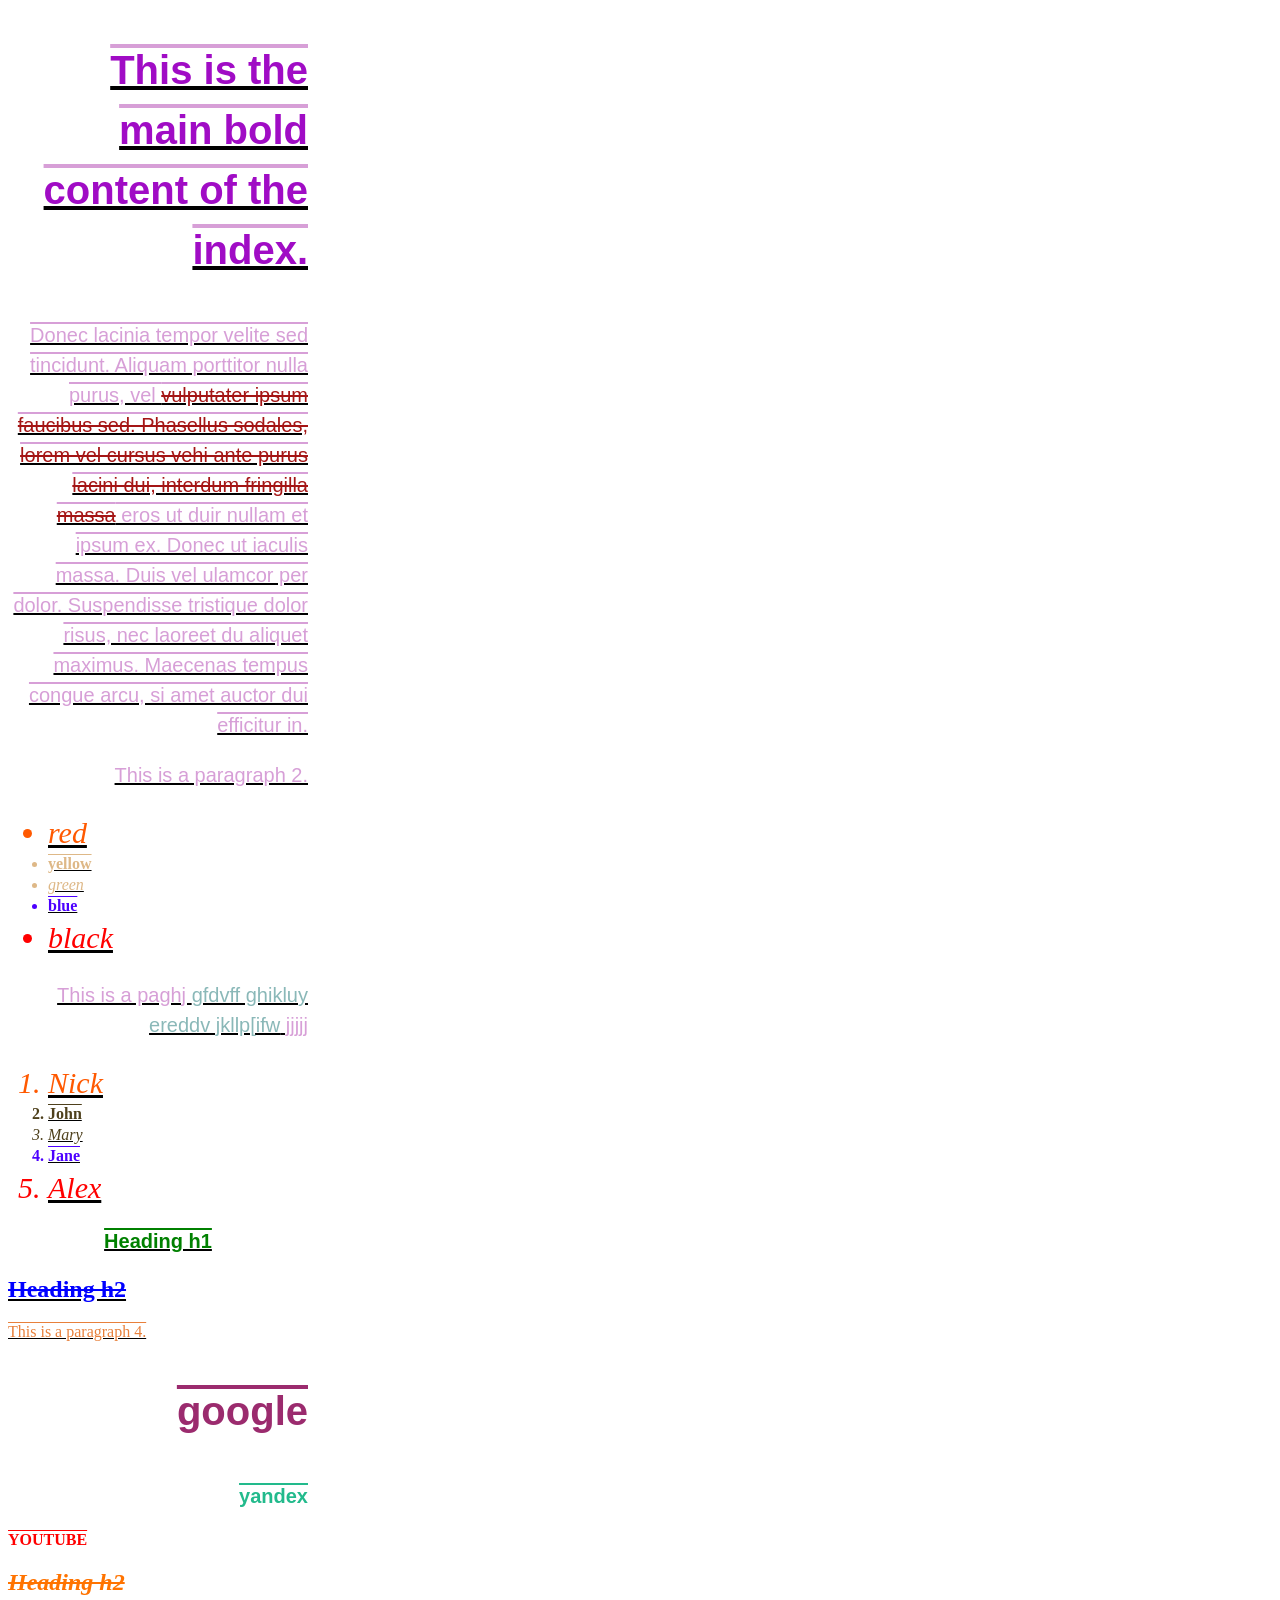
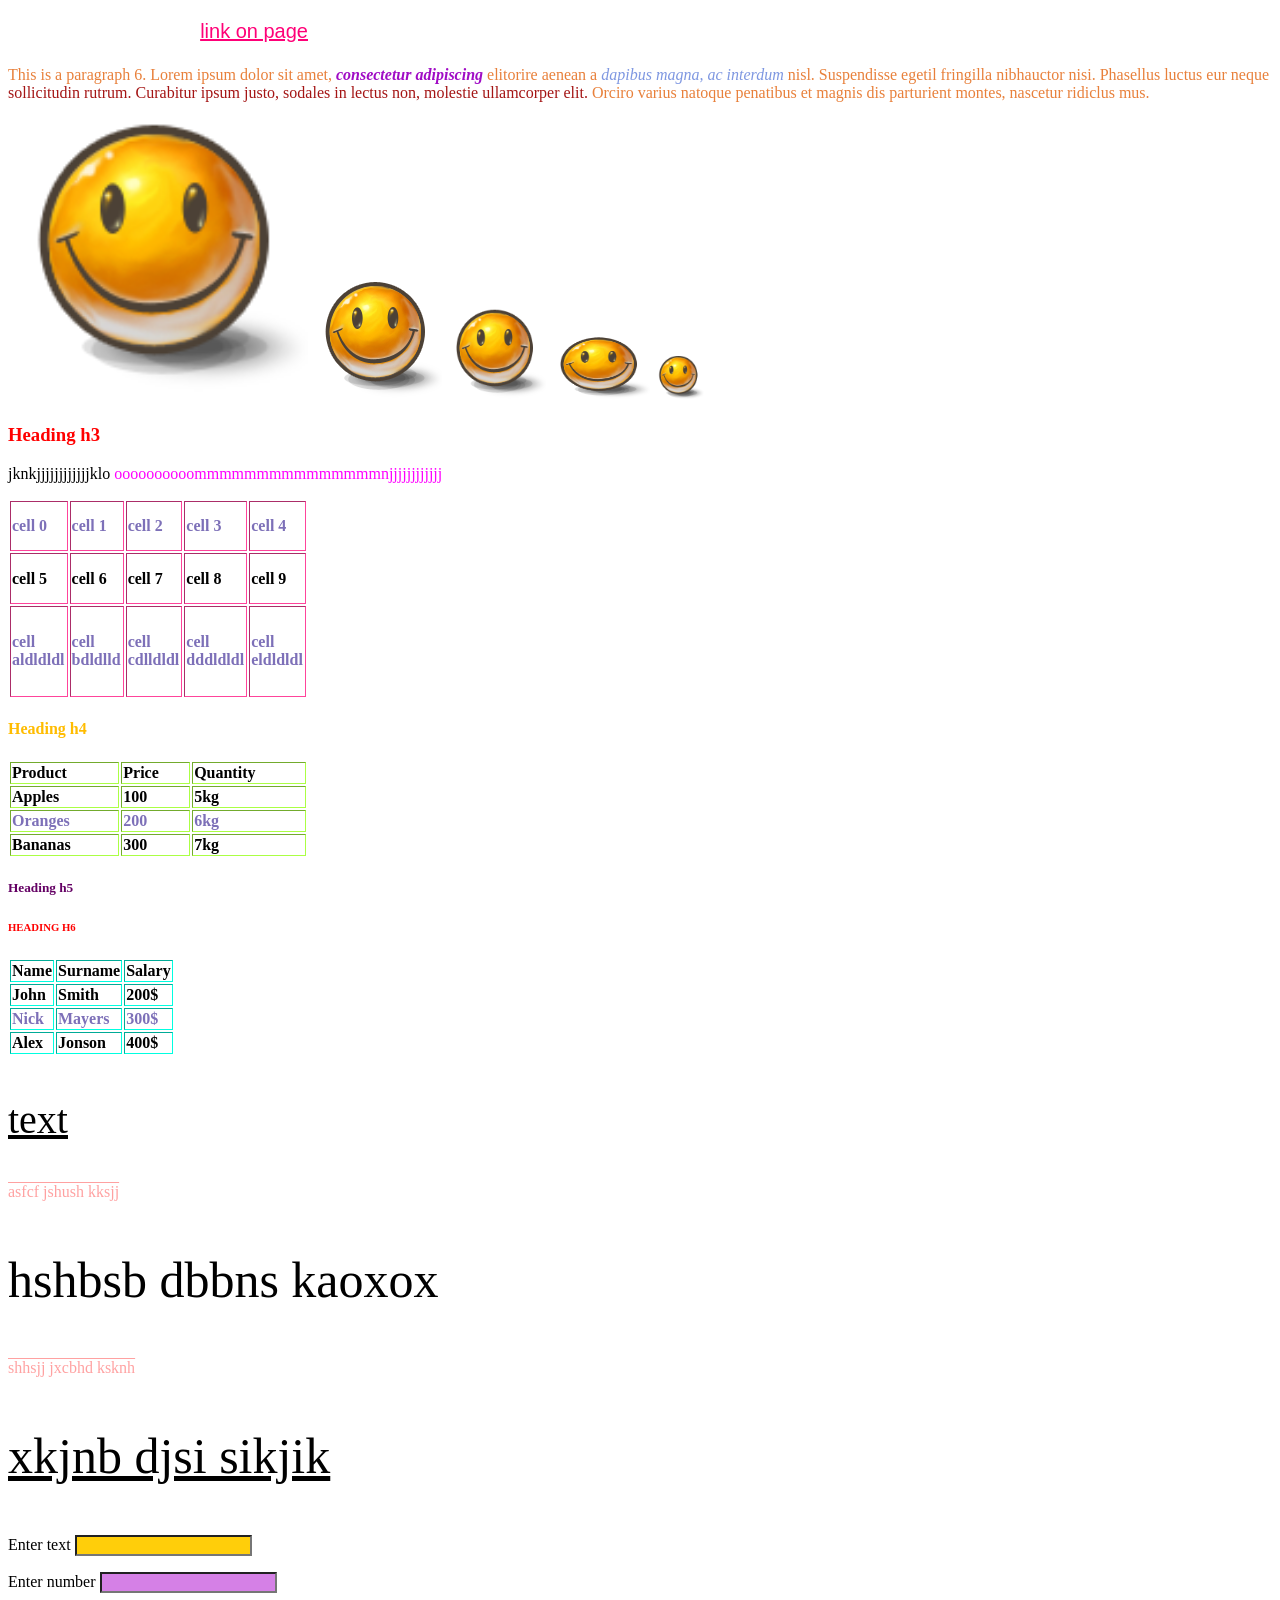
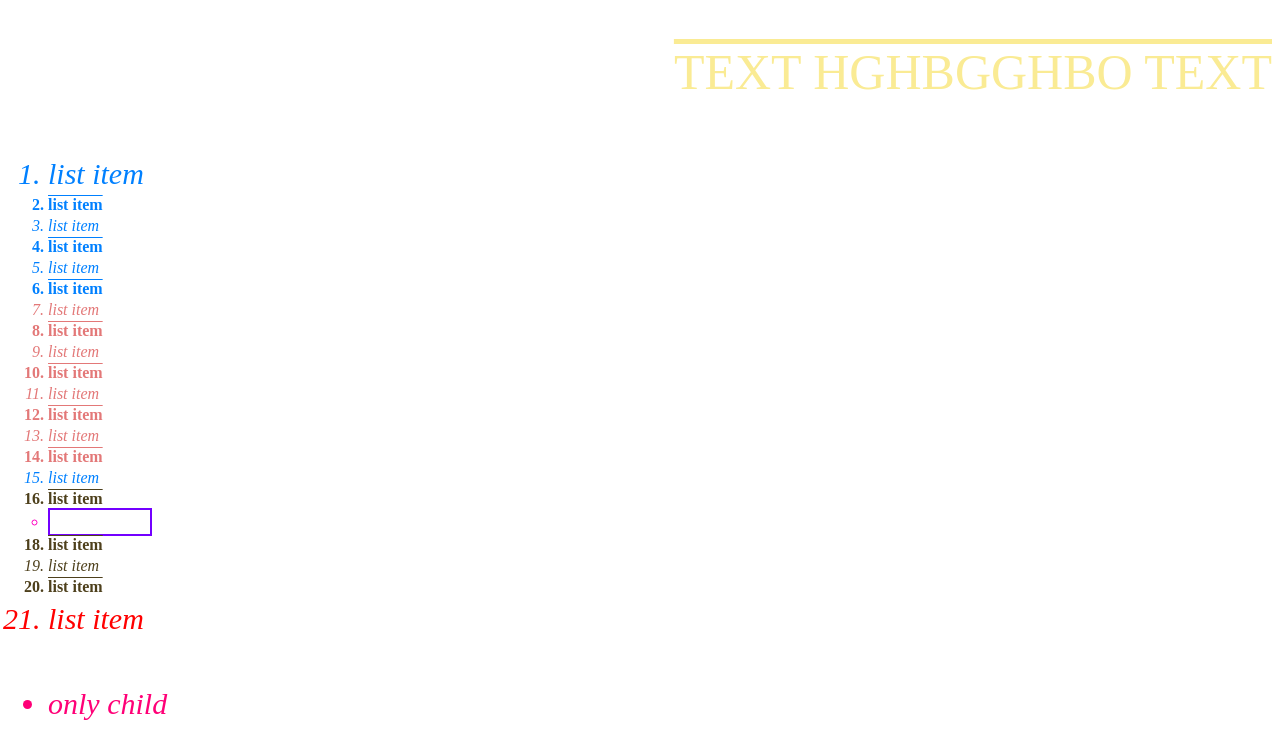
<file: index.html>
<!DOCTYPE html>
<html>
	<head>
		<meta charset="utf-8">
		<title>This is the index</title>
		<link rel="stylesheet" href="styles.css">
	</head>
	<body>
<div class="block1">
<p class="eee">
<b>This is the main bold content of the index.</b>
</p>
<p class="eee">
Donec lacinia tempor velite sed tincidunt. Aliquam porttitor nulla purus, vel <span class="red">vulputater ipsum faucibus sed. Phasellus sodales, lorem vel cursus vehi ante purus lacini dui, interdum fringilla massa</span> eros ut duir nullam et ipsum ex. Donec ut iaculis massa. Duis vel ulamcor per dolor. Suspendisse tristique dolor risus, nec laoreet du aliquet maximus. Maecenas tempus congue arcu, si amet auctor dui efficitur in.
</p>
<p class="eee">
This is a paragraph 2.
<ul>
	<li>red</li>
	<li>yellow</li>
	<li>green</li>
	<li>blue</li>
	<li>black</li>
</ul>
</p>
<p class="eee">
This is a paghj <span class="get"> gfdvff ghikluy ereddv jkllp[ifw</span> jjjjj 
<ol>
	<li>Nick</li>
	<li>John</li>
	<li>Mary</li>
	<li>Jane</li>
	<li>Alex</li>
</ol>
</p>
<h1 class="eee">Heading h1</h1>
<h2>Heading h2</h2>
<p class="ddd">
This is a paragraph 4.
</p>
</div>
<p class="eee">
<a href="https://www.google.com">google</a>
</p>
<p class="eee">
<a class="kkk" href="https://www.ya.ru">yandex</a>
</p>
<p class="ddd">
<a href="https://www.youtube.com">YOUTUBE</a>
</p>
<h2 id="vvv">Heading h2</h2>
<p class="eee">
<a href="page.html">link on page</a>
</p>
<p class="ddd">
This is a paragraph 6.
Lorem ipsum dolor sit amet, <b><i>consectetur adipiscing</i></b> elitorire aenean a <i>dapibus magna, ac interdum</i> nisl. Suspendisse egetil fringilla nibhauctor nisi. Phasellus luctus eur neque <span class="red">sollicitudin rutrum. Curabitur ipsum justo, sodales in lectus non, molestie ullamcorper elit.</span> Orciro varius natoque penatibus et magnis dis parturient montes, nascetur ridiclus mus.

<img src="smile.png" width="300">
<img src="smile.png">
<img src="smile.png" height="100">
<img src="smile.png" width="100" height="70">
<img src="smile.png" width="50" height="50">
<h3>Heading h3</h3>
<p>
jknkjjjjjjjjjjjjklo <span class="ggg">oooooooooommmmmmmmmmmmmmmnjjjjjjjjjjjj</span>
<table border="1" width="300" height="200" class="ehhjk">
	<tr class="error large">
		<td>cell 0</td>
		<td>cell 1</td>
		<td>cell 2</td>
		<td>cell 3</td>
		<td>cell 4</td>
	</tr>
	<tr>
		<td>cell 5</td>
		<td>cell 6</td>
		<td>cell 7</td>
		<td>cell 8</td>
		<td>cell 9</td>
	</tr>
	<tr class="error large">
		<td>cell aldldldl</td>
		<td>cell bdldlld</td>
		<td>cell cdlldldl</td>
		<td>cell dddldldl</td>
		<td>cell eldldldl</td>
	</tr>
</table>
</p>
<h4>Heading h4</h4>
<table border="2" width="300" class="grty">
	<tr>
		<th>Product</th>
		<th>Price</th>
		<th>Quantity</th>
	</tr>
	<tr>
		<td>Apples</td>
		<td>100</td>
		<td>5kg</td>
	</tr>
	<tr class="error large">
		<td>Oranges</td>
		<td>200</td>
		<td>6kg</td>
	</tr>
	<tr>
		<td>Bananas</td>
		<td>300</td>
		<td>7kg</td>
	</tr>
</table>
<h5>Heading h5</h5>
<h6>HEADING H6</h6>
<table border="3" class="fren">
	<tr>
		<th>Name</th>
		<th>Surname</th>
		<th>Salary</th>
	</tr>
	<tr>
		<td>John</td>
		<td>Smith</td>
		<td>200$</td>
	</tr>
	<tr class="error large">
		<td>Nick</td>
		<td>Mayers</td>
		<td>300$</td>
	</tr>
	<tr>
		<td>Alex</td>
		<td>Jonson</td>
		<td>400$</td>
	</tr>
</table>
	</body>
</html>
<div>
	<p class="teset">
		text
	</p>
	<p class="elem">
		asfcf jshush kksjj
	</p>
	<p class="tr g">
		hshbsb dbbns kaoxox
	</p>
	<p class="elem">
		shhsjj jxcbhd ksknh
	</p>
</div>
<p class="tr gghs">
	xkjnb djsi sikjik
</p>
<p>
	<label>Enter text</label>
	<input type="text">
</p>
<p>
	<label>Enter number</label>
	<input type="number">
</p>
<p class="tes-per-got">
TEXT HGHBGGHBO TEXT
</p>
<ol>
	<li>list item</li>
	<li>list item</li>
	<li>list item</li>
	<li>list item</li>
	<li>list item</li>
	<li>list item</li>
	<li>list item</li>
	<li>list item</li>
	<li>list item</li>
	<li>list item</li>
	<li>list item</li>
	<li>list item</li>
	<li>list item</li>
	<li>list item</li>
	<li>list item</li>
	<li>list item</li>
	<li></li>
	<li>list item</li>
	<li>list item</li>
	<li>list item</li>
	<li>list item</li>
</ol>
<ul class="gersf">
	<li>only child</li>
</ul>
</file>
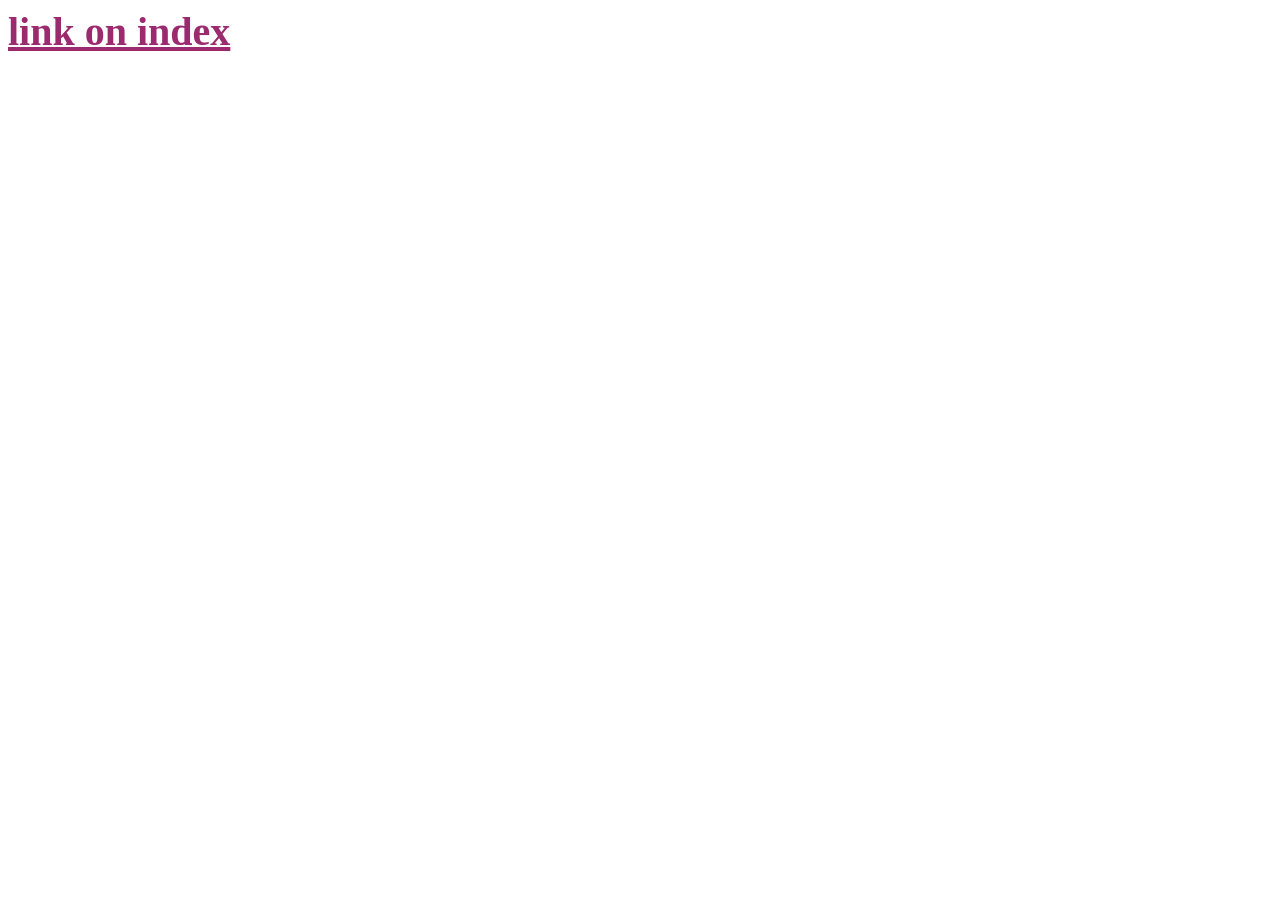
<file: page.html>
<!DOCTYPE html>
<html>
	<head>
		<meta charset="utf-8">
		<title>This is the page</title>
		<link rel="stylesheet" href="styles.css">
	</head>
	<body>
		<b><a class="kddk" href="index.html">link on index</a></b>
		</body>
</html>
</file>
<file: styles.css>
h2 {
	color: blue;
}
h3 {
	color: red;
}
h4 {
	color: #ffbc00;
}
h5 {
	color: rgb(100, 1, 100);
}
th {
	text-align: left;
}
td {
	font-weight: bold;
}
.eee {
	color: rgb(215, 159, 215);
	text-align: right;
	width: 300px;
	font-family: Arial;
	font-size: 20px;
	line-height: 1.5;
}
h2 {
	text-decoration: line-through;
}
a {
	color: rgb(155, 43, 110);
}
p > i {
	color: rgb(126, 151, 225);
}
ul li {
	color: burlywood;
}
ol li {
	color: rgb(78, 64, 28);
}
.ddd {
	color: rgb(232, 128, 59);
}
.kkk {
	color:rgb(34, 186, 140)
}
.red {
	color: #a41515;
}
b {
	color: rgb(160, 12, 197);
}
.get{
	color:rgb(138, 184, 184);
}
.block1 {
	text-decoration: underline;
}
h1.eee {
text-decoration: overline;
text-align: center;
color: green;
font-weight: bold;
}
p .ggg {
color: rgb(255, 0, 255);
}
.error {
	color: rgb(125, 112, 184);
}
.large {
	font-family: 'Franklin Gothic Medium';
}
#vvv {
	font-style: italic;
	color: rgb(255, 115, 0);
}
h5 + h6 {
	color: red;
}
.teset ~ .elem {
	color: rgba(255, 0, 0, 0.37);
}
.block1 * .red {
	text-decoration: line-through;
}
input[type="text"] {
	background-color: #ffce0a;
}
input[type="number"] {
	background-color: #d580e6;
}
a[href^="page"] {
	color: rgb(255, 0, 119);
}
a[href$="tube.com"] {
	color: red;
}
a[href*="https"] {
	font-weight: bold;
	text-decoration: overline;
}
p[class~="tr"] {
	width: 700px;
	font-size: 50px;
}
p[class|="tes"] {
	font-size: 50px;
	text-align: right;
	font-family: fantasy;
	color: rgb(250, 235, 148);
}
.kddk:link {
	font-family: 'Times New Roman';
	font-size: 40px;
}
.kddk:visited {
	color: rgb(84, 141, 190);
}
a:hover {
	font-size: 40px;
}
a:active {
	font-size: 50px;
}
li:first-child {
	font-size: 30px;
	color: rgb(255, 89, 0);
}
li:last-child {
	font-size: 30px;
	color: red;
}
li:nth-child(4) {
	color: rgb(76, 0, 255);
}
li:nth-child(even) {
	font-weight: bold;
}
li:nth-child(odd) {
	line-height: 1.5;
	font-style: italic;
}
li:nth-child(2n) {
	text-decoration: overline;
}
li:nth-child(n+7):nth-child(-n+14) {
	color: rgb(227, 120, 120);
}
li:nth-last-child(n+7) {
	color: rgb(0, 128, 255);
}
li:only-child {
	color: #ff0077;
}
ul {
	margin-bottom: 10px;
}
li:empty {
	border: 2px solid rgb(115, 0, 255);
	list-style-type: circle;
	color: rgb(255, 0, 195);
	width: 100px;
}
.ehhjk {
	border: #ff449b;
}
.grty {
	border: #abff44;
}
.fren {
	border: #00ffe1;
}
p:first-of-type {
	text-decoration: overline;
	font-size: 40px;
}
.gersf {
	margin-top: 40px;
}
p:last-of-type {
	text-decoration: overline;
}
p:nth-of-type(2) {
	text-decoration: overline;
}
p:nth-last-of-type(4) {
	text-decoration: underline;
}
</file>
